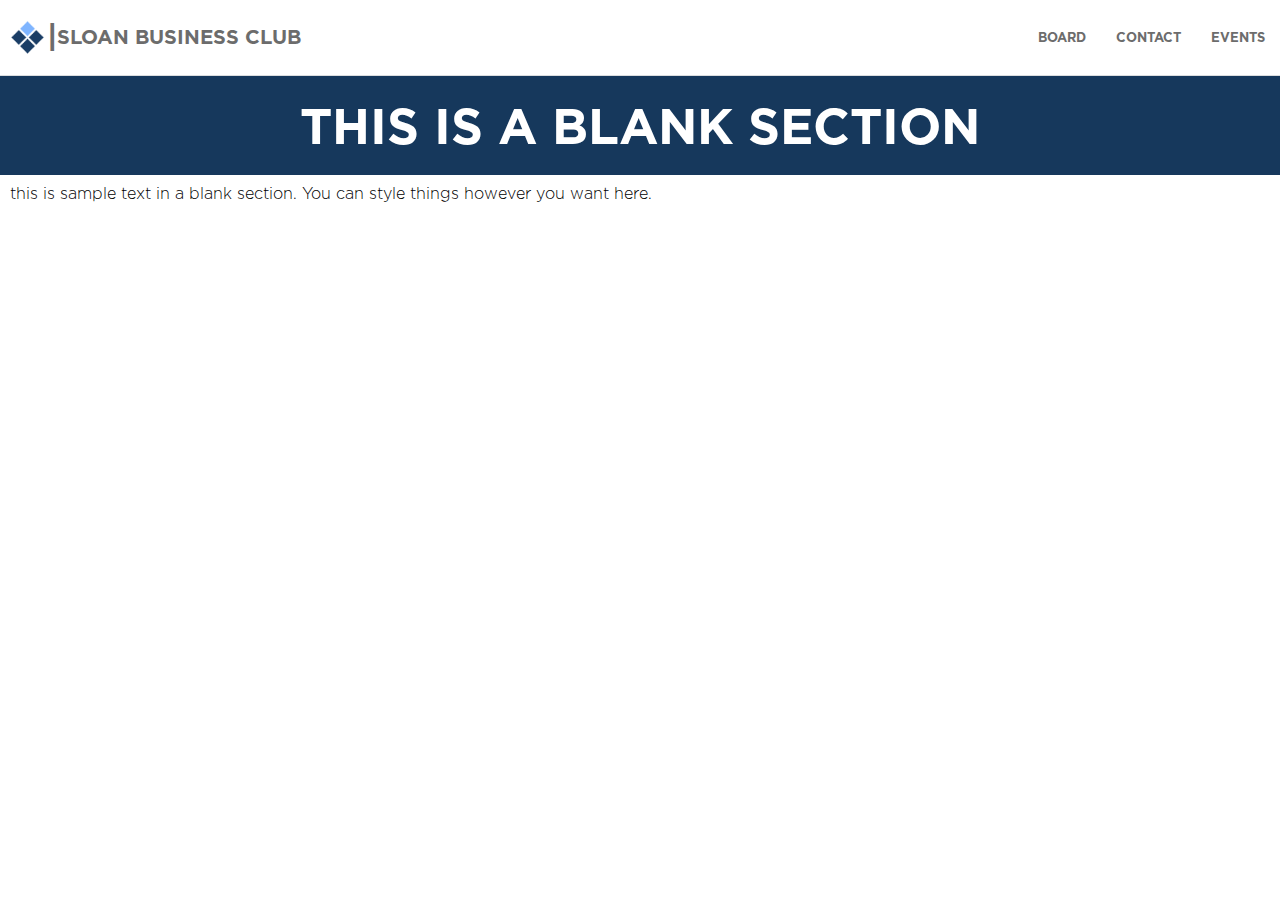
<file: blankpage.html>
<html>
  <head>
    <title>mitsbc | Page</title>
    <link rel="stylesheet" type="text/css" href="resources/css/all.css" />
    <link rel="stylesheet" type="text/css" href="resources/css/blankpage.css" />
    <script src="resources/js/jquery-1.11.0.min.js" type="text/javascript"></script>
    <script src="resources/js/jquery.easing.1.3.js" type="text/javascript"></script>
    <script src="resources/js/index.js" type="text/javascript"></script>
  </head>
  <body>
    
    <div class="navbar">
      <div class="navbar-left">
        <div class="navbar-logo">
          <a href="#" class="home-nav-link"><img id="logo" src="resources/media/logo/SBC-Logo-Light-Square.png"/></a>
        </div>
        <div class="navbar-title" class="home-nav-link">
          <a href="#" class="home-nav-link"><div class="navbar-tall">|</div>SLOAN BUSINESS CLUB</a>
        </div>
      </div>
      <div class="navbar-right">
        <div class="nav-link">
          <a href="events.html">EVENTS</a>
        </div>
        <div class="nav-link">
          <a href="#" class="contact-nav-link">CONTACT</a>
        </div>
        <div class="nav-link">
          <a href="board.html">BOARD</a>
        </div>
      </div>
    </div>


    <div class="page-content">
      <div class="inner-content">
        <div class="section-header">
          THIS IS A BLANK SECTION
        </div>
        <div class="section-body">
          this is sample text in a blank section. You can style things however you want here.
        </div>
      </div>
    </div>
    
  </body>
</html>
</file>
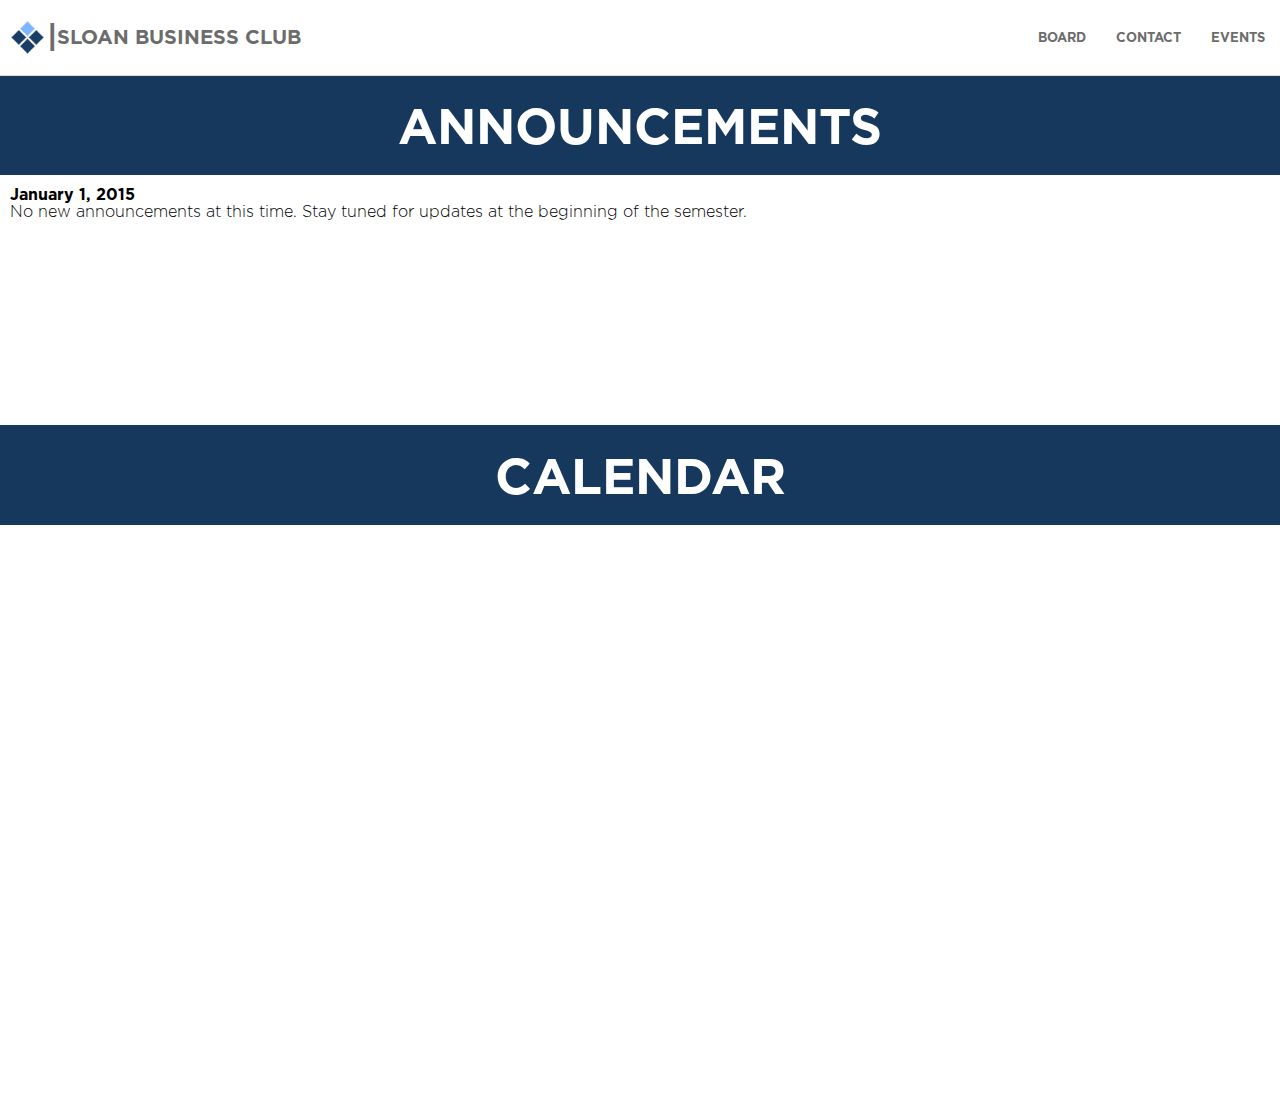
<file: events.html>
<html>
  <head>
    <title>mitsbc | Events</title>
    <link rel="stylesheet" type="text/css" href="resources/css/all.css" />
    <link rel="stylesheet" type="text/css" href="resources/css/events.css" />
    <script src="resources/js/jquery-1.11.0.min.js" type="text/javascript"></script>
    <script src="resources/js/jquery.easing.1.3.js" type="text/javascript"></script>
    <script src="resources/js/index.js" type="text/javascript"></script>
  </head>
  <body>
    <div class="navbar">
      <div class="navbar-left">
        <div class="navbar-logo">
          <a href="index.html" class="home-nav-link"><img id="logo" src="resources/media/logo/SBC-Logo-Light-Square.png"/></a>
        </div>
        <div class="navbar-title" class="home-nav-link">
          <a href="index.html" class="home-nav-link"><div class="navbar-tall">|</div>SLOAN BUSINESS CLUB</a>
        </div>
      </div>
      <div class="navbar-right">
        <div class="nav-link">
          <a href="#">EVENTS</a>
        </div>
        <div class="nav-link">
          <a href="index.html" class="contact-nav-link-redirect">CONTACT</a>
        </div>
        <div class="nav-link">
          <a href="board.html">BOARD</a>
        </div>
      </div>
    </div>
    <div class="events">
      <div class="events-content">
        <div class="events-section-header">
          ANNOUNCEMENTS
        </div>
        <div class="events-section-content">
          <div class="announcement">
            <div class="announcement-title">
              January 1, 2015
            </div>
            <div class="announcement-content">
              No new announcements at this time. Stay tuned for updates at the beginning of the semester.
            </div>
          </div>
        </div>
        <div class="events-section-header">
          CALENDAR
        </div>
        <div class="events-section-content">
          <div class="calendar">
            <!-- GOOGLE CALENDAR --> 
            <iframe src="https://www.google.com/calendar/embed?src=7ivleb1ir8bot68o8qfm6133a0%40group.calendar.google.com&ctz=America/Los_Angeles" class="calendar-iframe"></iframe>
          </div>
        </div>
      </div>
    </div>
  </body>
</html>
</file>
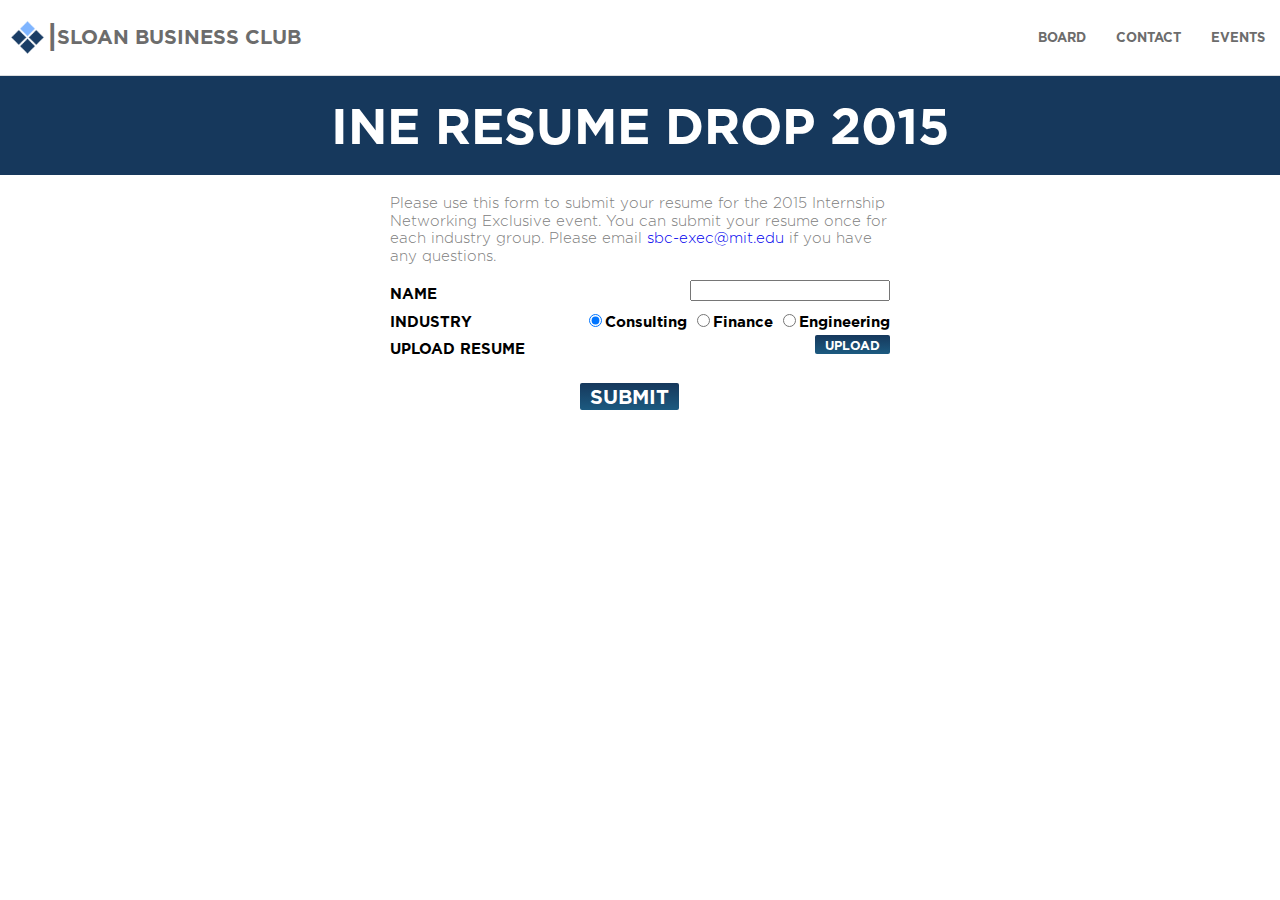
<file: form.html>
<html>
  <head>
    <title>mitsbc | Form</title>
    <link rel="stylesheet" type="text/css" href="resources/css/all.css" />
    <link rel="stylesheet" type="text/css" href="resources/css/form.css" />
    <script src="resources/js/jquery-1.11.0.min.js" type="text/javascript"></script>
    <script src="resources/js/jquery.easing.1.3.js" type="text/javascript"></script>
    <script src="resources/js/index.js" type="text/javascript"></script>
  </head>
  <body>
    <div class="navbar">
      <div class="navbar-left">
        <div class="navbar-logo">
          <a href="#" class="home-nav-link"><img id="logo" src="resources/media/logo/SBC-Logo-Light-Square.png"/></a>
        </div>
        <div class="navbar-title" class="home-nav-link">
          <a href="#" class="home-nav-link"><div class="navbar-tall">|</div>SLOAN BUSINESS CLUB</a>
        </div>
      </div>
      <div class="navbar-right">
        <div class="nav-link">
          <a href="events.html">EVENTS</a>
        </div>
        <div class="nav-link">
          <a href="#" class="contact-nav-link">CONTACT</a>
        </div>
        <div class="nav-link">
          <a href="board.html">BOARD</a>
        </div>
      </div>
    </div>
    <div class="page-content">

      <!-- Form title --> 
      <div class="form-title-container">
        <div class="form-title">
          <!-- PLEASE USE ALL UPPERCASE LETTERS TO KEEP DESIGN CONSISTENCY -->
          INE RESUME DROP 2015
        </div>
      </div>

      <div class="form-container">
        <div class="form">
          <form>
            <!-- Include a description/any info or general helper text here -->
            <div class="form-description">
              Please use this form to submit your resume for the 2015 Internship Networking Exclusive event. You can submit your resume once for each industry group. Please email <a class="contact-link" href="mailto:sbc-exec@mit.edu">sbc-exec@mit.edu</a> if you have any questions.
            </div>
            <!-- Use this unit for a text box -->
            <div class="form-text-unit">
              <div class="form-helpertext">
                NAME
              </div>
              <div class="form-text-answer">
                <input type="text" class="text-input">
              </div>
            </div>
            <!-- Include this newline '<br>' statement after each unit -->
            <br>
            
            <!-- Use this unit for a multiple choice box -->
            <div class="form-choices-unit">
              <div class="form-helpertext">
                INDUSTRY
              </div>
              <div class="form-choices-container">
                <input type="radio" name="industry" value="consulting" checked>Consulting
                <input type="radio" name="industry" value="finance">Finance
                <input type="radio" name="industry" value="engineering">Engineering
              </div>
            </div>
            <!-- Include this newline '<br>' statement after each unit -->
            <br>

            <!-- Use this unit for a document upload submission -->
            <div class="form-upload-unit">
              <div class="form-helpertext">
                UPLOAD RESUME
              </div>
              <div class="form-upload-button">
                <input type="button" class="button-upload" value="UPLOAD" style="font-family:'Gotham-Bold'">
              </div>
            </div>
            <!-- Include this newline '<br>' statement after each unit -->
            <br>

            <!-- Use this unit for the final submission button at the end of the form -->
            <div class="form-submit-unit">
              <input type="button" class="button-submit" value="SUBMIT" style="font-family:'Gotham-Bold'">
            </div>
          </form>
        </div>
      </div>
    </div>
    </div>
  </body>
</html>
</file>
<file: resources/css/all.css>
@font-face {
  font-family: Gotham-Bold;
  src: url("../fonts/Gotham/GothamHTF-Bold.otf") format("opentype");
}
@font-face {
  font-family: Gotham-Light;
  src: url("../fonts/Gotham/GothamHTF-Light.otf") format("opentype");
}
@font-face {
  font-family: Gotham-Thin;
  src: url("../fonts/Gotham/GothamHTF-Thin.otf") format("opentype");
}
@font-face {
  font-family: Raleway;
  font-style: normal;
  font-weight: 100;
  src: local('Raleway Thin'), local('Raleway-Thin'), url(http://themes.googleusercontent.com/static/fonts/raleway/v7/RJMlAoFXXQEzZoMSUteGWLO3LdcAZYWl9Si6vvxL-qU.woff) format('woff');
}

body {
  margin: 0;
  padding: 0;
  font-family: 'Gotham-Bold';
}

a {
  text-decoration: none;
}

div.navbar {
  position: fixed;
  height: 75px;
  width: 100%;
  min-width: 700px;

  background-color: #fff;
  opacity: 0.95;

  border-bottom: 1px solid #E6E6E6;

  z-index: 100;
}
div.navbar-logo {
  height: 60px;
  float: left;
  box-sizing: border-box;
  padding-top: 20px;
  padding-right: 10px;
  padding-left: 10px;
}
#logo{
  height: 35px;
}
div.navbar-title {
  height: 60px;
  float: left;
  font-size: 20px;
  padding-top: 25px;
}

div.navbar-title a {
  color: #656565;
}
div.navbar-tall {
  float:left;
  font-size: 30px;
  margin-top: -6px;
  margin-left: -8px;
}
div.nav-link {
  height: 75px;
  float: right;
  padding: 37.5px 15px 0px 15px;
  margin-top: -7.5px;
  font-size:13px;
}
div.nav-link a {
  color: #656565;
}
div.nav-link a:hover {
  opacity: 0.7
}
div.page-content {
  width: 100%;
  margin-top: 75px;
}

/* FONT DECLARATIONS */ 
div.home-subtext, div.welcome-subtext, div.exec-position, div.board-overview-text, div.announcement-content, div.form-description, div.section-body {
  font-family: 'Gotham-Light'
}
</file>
<file: resources/css/blankpage.css>
div.navbar {
	margin-top: -75px;
}
div.page-content {
  margin-top: 0px;
}
div.inner-content {
	margin-top: 75px;
}

div.section-header {
	height: 100px;
	width: 100%;
	text-align: center;
	background-color: #16385C;
	color:white;
	line-height: 100px;
	font-size: 50px;
}

div.section-body {
	padding: 10px;
}
</file>
<file: resources/css/events.css>
div.events {
	position: relative;
  height: 100%;
  width: 100%;
  min-width: 700px;
}
div.events-content {
	position: relative;
	padding-top: 75px;
}

div.events-section-header {
	height: 100px;
	width: 100%;
	text-align: center;
	background-color: #16385C;
	color:white;
	line-height: 100px;
	font-size: 50px;
}

div.events-section-content {
	min-height: 250px;
}

div.announcement {
	padding:10px;
}

div.calendar {
	text-align: center;
	padding:10px;
}

.calendar-iframe {
	margin-top: 10px;
	width: 70%;
	min-width: 500px;
	height: 60%;
	min-height: 400px;
	border:none;
}
</file>
<file: resources/css/form.css>
div.navbar {
	margin-top: -75px;
}

div.form-title-container {
	height: 100px;
	width: 100%;
	text-align: center;
	background-color: #16385C;
	color:white;
	line-height: 100px;
	font-size: 50px;
	min-width: 700px;
}

div.form-container {
	position: relative;
  width: 500px;
  left: 50%;
  margin-left:-250px;
  padding-top: 20px;
}

div.form {
	font-size: 15px;
	line-height: 27.5px;
}

div.form-description {
	line-height: 17.5px;
	font-size: 15px;
	padding-bottom: 15px;
	color:grey;
}

div.form-text-unit, div.form-choices-unit, div.form-upload-unit {
	position: relative;
}

div.form-text-unit:hover, div.form-choices-unit:hover, div.form-upload-unit:hover {
	color:grey;
}

div.form-helpertext {
	float:left;
	cursor: default;
}

.text-input {
	width: 200px;
}

div.form-text-answer, div.form-choices-container, div.form-upload-button {
	float:right;
}

.button-upload, .button-submit {
  background: #16385c;
  background-image: -webkit-linear-gradient(top, #16385c, #1c5a80);
  background-image: -moz-linear-gradient(top, #16385c, #1c5a80);
  background-image: -ms-linear-gradient(top, #16385c, #1c5a80);
  background-image: -o-linear-gradient(top, #16385c, #1c5a80);
  background-image: linear-gradient(to bottom, #16385c, #1c5a80);
  -webkit-border-radius: 2;
  -moz-border-radius: 2;
  border-radius: 2px;
  border: none;
  font-family: Arial;
  color: #ffffff;
  font-size: 12.5px;
  padding: 2.5px 10px 2.5px 10px;
  text-decoration: none;
}

.button-upload:hover, .button-submit:hover {
  background: #3cb0fd;
  background-image: -webkit-linear-gradient(top, #3cb0fd, #3498db);
  background-image: -moz-linear-gradient(top, #3cb0fd, #3498db);
  background-image: -ms-linear-gradient(top, #3cb0fd, #3498db);
  background-image: -o-linear-gradient(top, #3cb0fd, #3498db);
  background-image: linear-gradient(to bottom, #3cb0fd, #3498db);
  text-decoration: none;
}

.button-upload {
	vertical-align: center;
}

.form-submit-unit {
	position: relative;
	left: 50%;
	margin-left: -60px;
	padding-top: 20px;
}
.button-submit {
	font-size: 20px;
  padding: 2.5px 10px 2.5px 10px;
}
</file>
